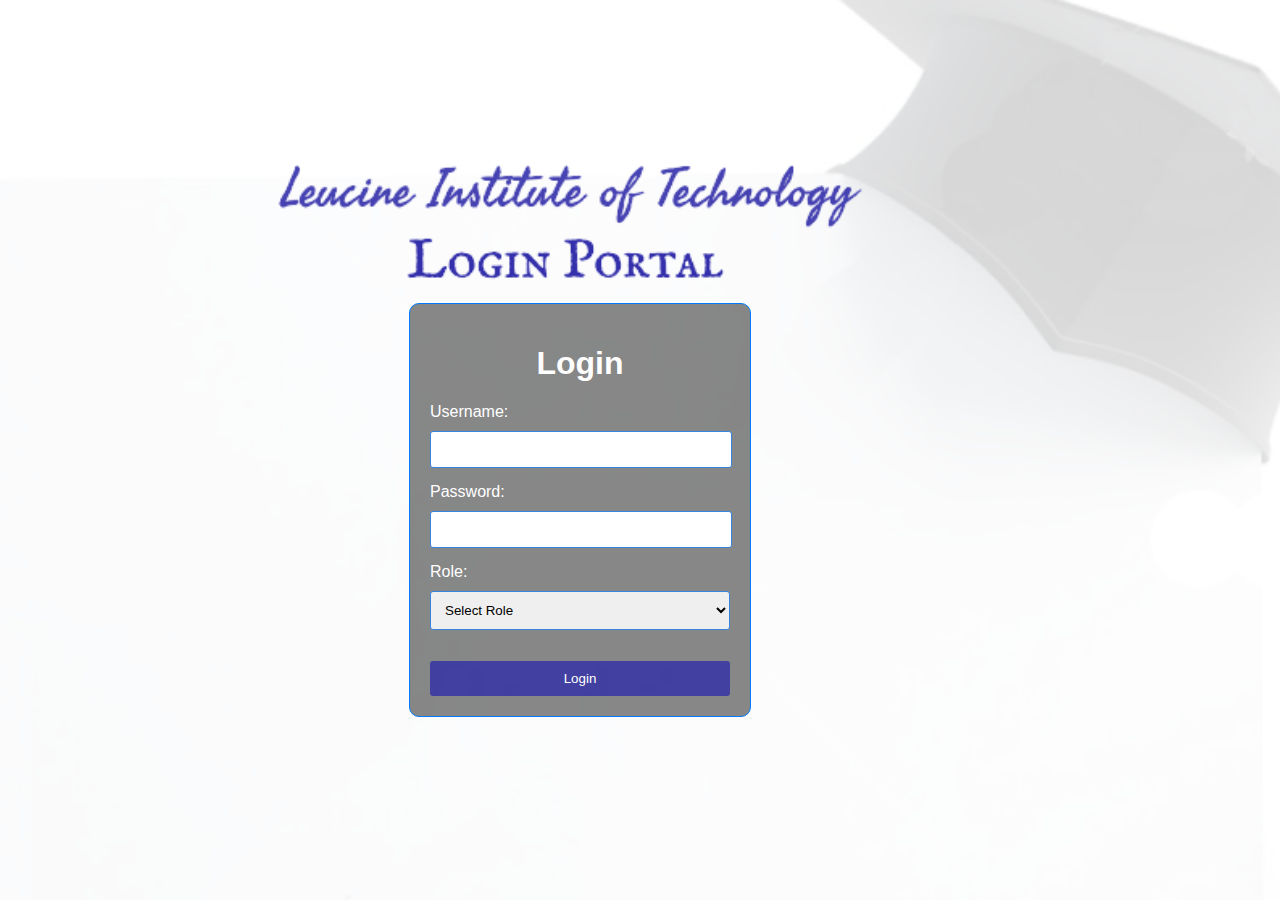
<file: src/main/resources/static/index.html>
<!DOCTYPE html>
<html lang="en">
<head>
    <meta charset="UTF-8">
    <meta name="viewport" content="width=device-width, initial-scale=1.0">
    <title>Sign In</title>
    <link rel="stylesheet" href="css/styles.css">
    <script src="js/sign_in.js" defer></script> <!-- Ensure JS is loaded after HTML -->
</head>
<body>
<div class="form-container">
    <h1>Login</h1>
    <form id="login-form">
        <label for="username" class="username">Username:</label>
        <input type="text" id="username" name="username" required style="padding-right: 0px; padding-left: 00px;">

        <label for="password" class="password">Password:</label>
        <input type="password" id="password" name="password" required style="padding-right: 0px; padding-left: 00px;">

        <label for="role" class="role">Role:</label>
        <select id="role" name="role" required>
            <option value="">Select Role</option>
            <option value="student">Student</option>
            <option value="faculty">Faculty Member</option>
            <option value="administrator">Administrator</option>
        </select>


        <p id="wrong-credential" style="color: rgb(255,0,0);"></p>
        <p id="correct-credential" style="color: rgb(20, 253, 3);"></p>

        <div class="btn-container">
            <button type="submit" class="sign-in">Login</button>
        </div>
    </form>
</div>
</body>
</html>
</file>
<file: src/main/resources/static/css/styles.css>
body {
    font-family: Arial, sans-serif;
    background-image: url('../images/login-pg-bg.png');
    background-repeat: no-repeat;
    background-size: cover;
    background-position: center center;
    display: flex;
    align-items: center;
    justify-content: center;
    height: 100vh;
    margin: 0;
    padding: 0;
}

.form-container {
    max-width: 300px;
    width: 90%;
    padding: 20px;
    background-color: rgba(103, 103, 103, 0.79);
    border-radius: 10px;
    border: 1px solid #007bff;
    box-shadow: 0 0 10px rgba(255, 255, 255, 0.1);
    position: relative;
    top: 60px;
    right: 60px;
}

.username,
.password,
.role {
    color: white;
}

h1 {
    color: #fefefe;
    text-align: center;
}

label {
    display: block;
    margin-bottom: 10px;
    color: #333;
}

input[type="text"],
input[type="password"],
select {
    width: 100%;
    padding: 10px;
    margin-bottom: 15px;
    border: 1px solid #3783e0;
    border-radius: 3px;
}

.btn-container {
    display: flex;
    justify-content: center;
}

.btn-container button {
    width: 100%;
    padding: 10px;
    border: none;
    border-radius: 3px;
    cursor: pointer;
    background-color: rgba(53, 50, 165, 0.84);
    color: #ffffff;
}

.btn-container button:hover {
    opacity: 0.8;
}

#wrong-credential,
#correct-credential {
    margin-top: 10px;
    text-align: center;
}
</file>
